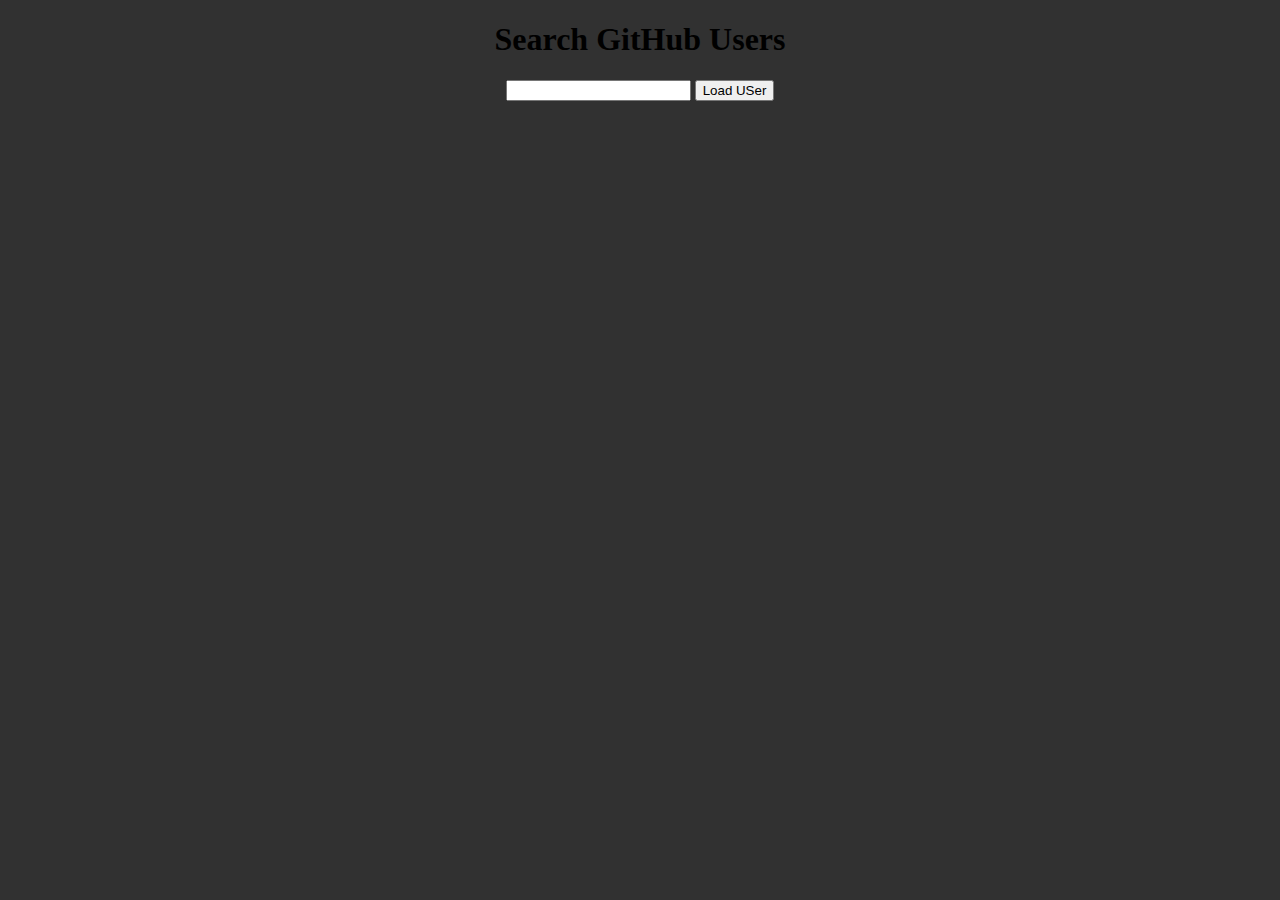
<file: index.html>
<!DOCTYPE html>
<html lang="en">

<head>
    <meta charset="UTF-8">
    <meta name="viewport" content="width=device-width, initial-scale=1.0">
    <meta http-equiv="X-UA-Compatible" content="ie=edge">
    <title>Document</title>
    <link rel="stylesheet" href="styles.css">
</head>

<body>
    <div class="wrapper">
        <div>
            <h1>Search GitHub Users</h1>
        </div>
        <input id="val" type="text">
        <button id="btn" type="submit">Load USer</button>
        <ul id='listik'>

        </ul>
    </div>
    <script src="./script.js"></script>
</body>

</html>
</file>
<file: styles.css>
body
{
    background-color: #313131;
}
.wrapper
{
    text-align: center;
}

ul
{
    list-style: none;
}
</file>
